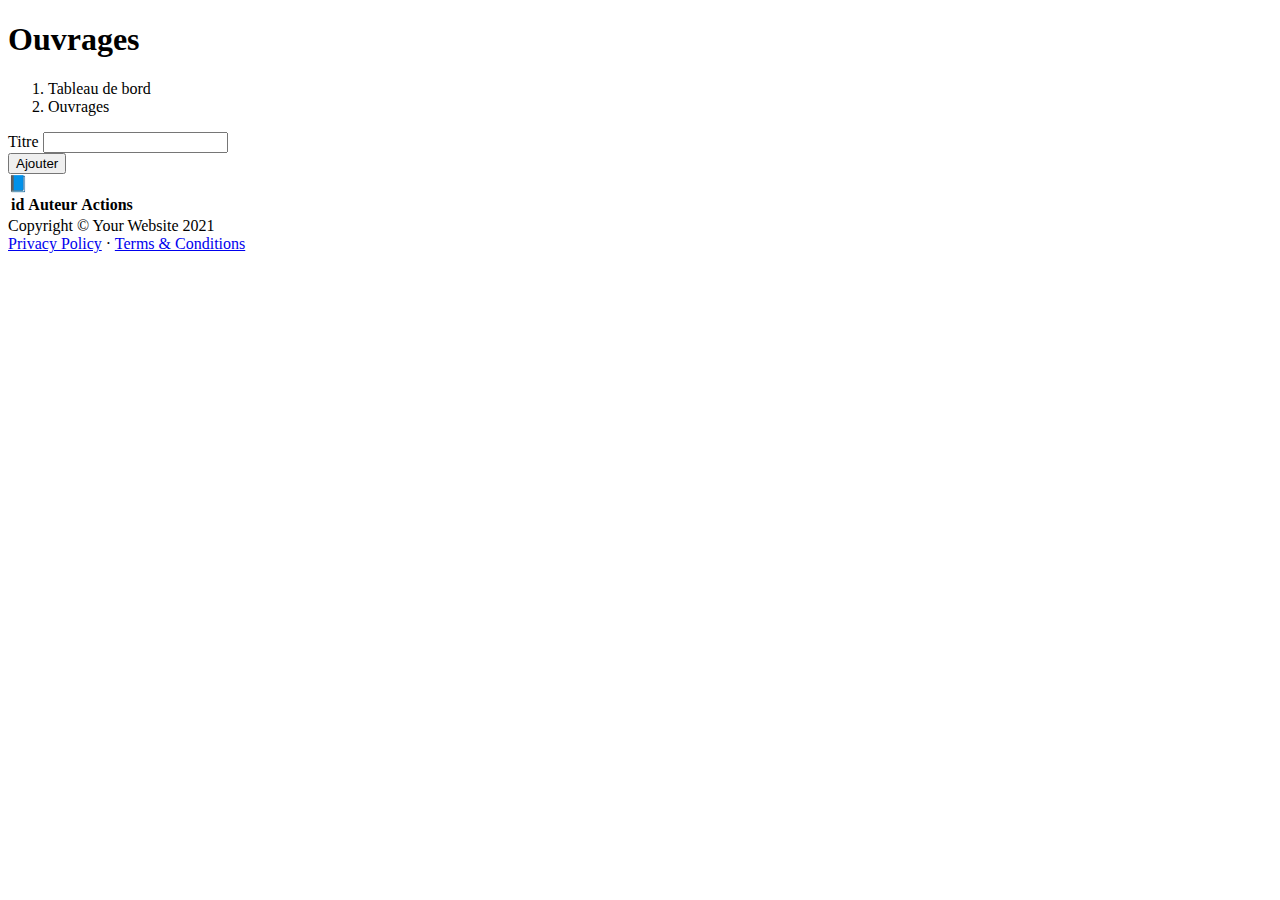
<file: prototypes/index.html>
<!DOCTYPE html>
<html lang="en">

<head>
    <meta charset="utf-8" />
    <meta http-equiv="X-UA-Compatible" content="IE=edge" />
    <meta name="viewport" content="width=device-width, initial-scale=1, shrink-to-fit=no" />
    <meta name="description" content="Interface de gestion des ouvrages" />
    <meta name="author" content="Reda Hammada" />
    <title>prototype2</title>
</head>

<body class="sb-nav-fixed">
    <div id="layoutSidenav">
        <div id="layoutSidenav_content">
            <main>
                <div >
                    <h1 >Ouvrages</h1>
                    <ol class="breadcrumb mb-4">
                        <li ><a>Tableau de bord</a></li>
                        <li >Ouvrages</li>
                    </ol>

                     
                        <div>

                            <form id="formSubmit" autocomplete="off">
                                <div class="col-md-6">
                                    <label for="inputTitle" >Titre</label>
                                    <input type="text"  id="inputTitle">
                                </div>
                            
                                <div>
                                    <button id="submitButton" type="submit">Ajouter</button>
                                </div>
                            </form>

                        </div>
                    <div class="card mb-4">
                        <div>
                            📘
                        </div>
                        <div class="card-body">
                            <table class="table" id="ouvrageTable">
                                <thead>
                                    <tr>
                                        <th>id</th>
                                        <th>Auteur</th>
                                        <th>Actions</th>

                                    </tr>
                                </thead>
                                <tbody>
                                 
                                </tbody>
                            </table>
                        </div>
                    </div>
                </div>
            </main>
            <footer class="py-4 bg-light mt-auto">
                <div class="container-fluid px-4">
                    <div class="d-flex align-items-center justify-content-between small">
                        <div class="text-muted">Copyright &copy; Your Website 2021</div>
                        <div>
                            <a href="#">Privacy Policy</a>
                            &middot;
                            <a href="#">Terms &amp; Conditions</a>
                        </div>
                    </div>
                </div>
            </footer>
        </div>
    </div>
    <script src="work.js"></script>
    <script src="workManager.js"></script>
    <script src="app.js"></script>
</body>

</html>
</file>
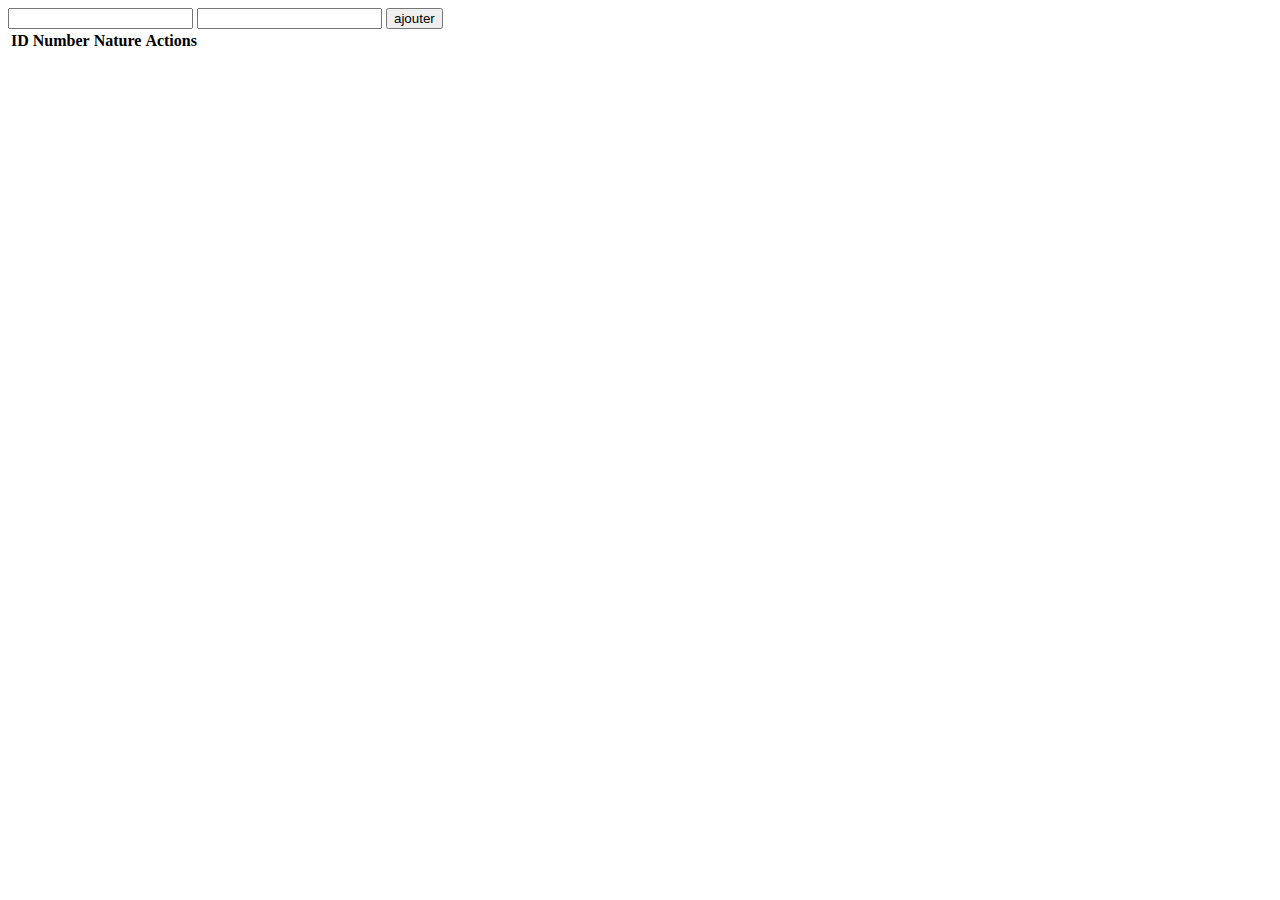
<file: prototypes/live-coding/index.html>
<!DOCTYPE html>
<html lang="en">
<head>
    <meta charset="UTF-8">
    <meta http-equiv="X-UA-Compatible" content="IE=edge">
    <meta name="viewport" content="width=device-width, initial-scale=1.0">
    <title>Salle</title>
</head>
<body>
    <main>
        <form id="tableSubmit">
            <input type="text" id="number">
            <input type = "text" id="nature">
            <input type = "submit" value = "ajouter">
        </form>
        <table id="table">
            <thead>
                <tr>
                    <th>ID</th>
                    <th>Number</th>
                    <th>Nature</th>
                    <th>Actions</th>
                </tr>
            </thead>
            <tbody>
                
            </tbody>
        </table>
    </main>
    <script src="./salle.js"></script>
    <script src="./salleManager.js"></script>
    <script src="./app.js"></script>
</body>
</html>
</file>
